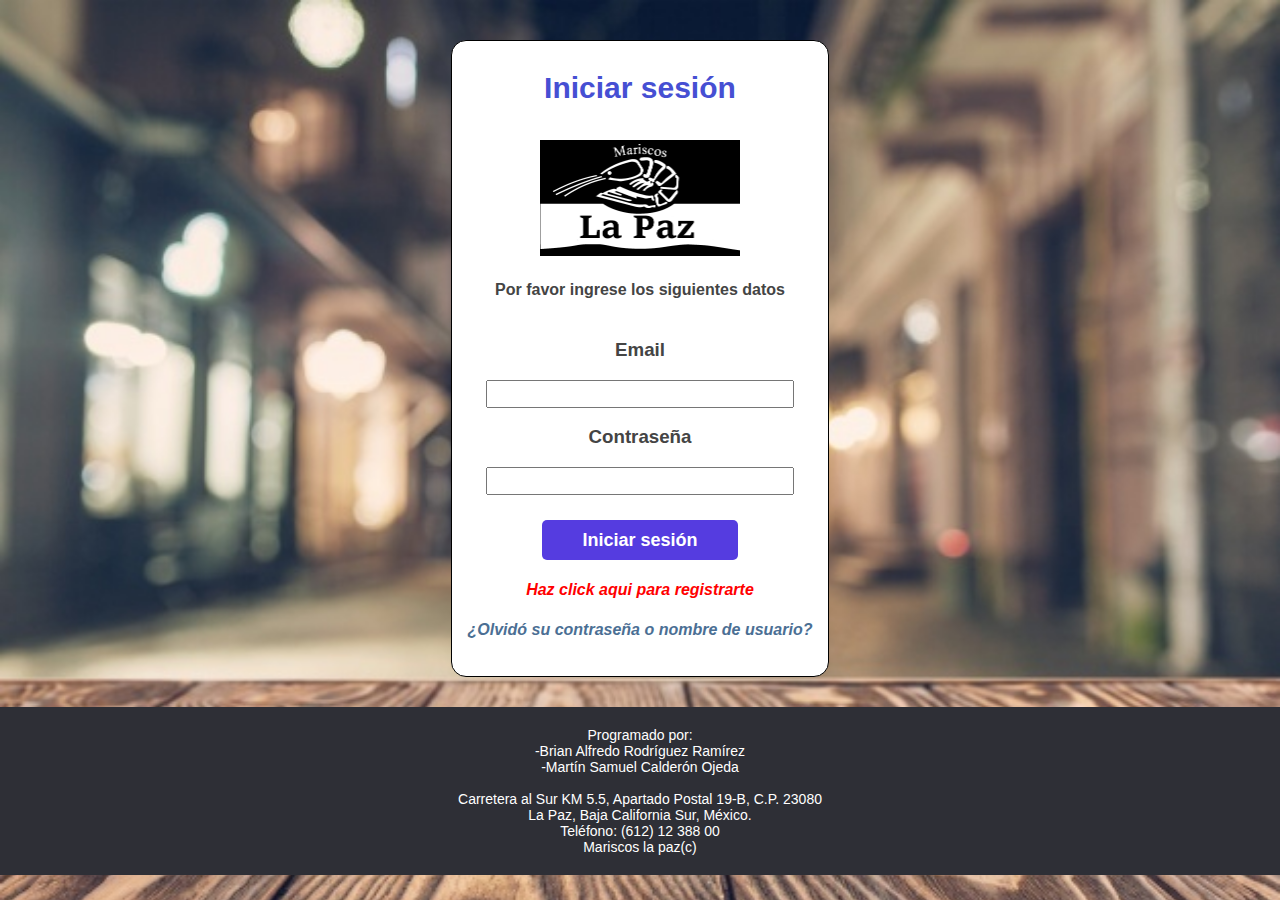
<file: index.html>
﻿<!DOCTYPE html>
<html>
<head>
	<meta charset="utf-8">
	<meta name="viewport" content="width=device-width, initial-scale=1.0">
	<title>productos</title>
	<link rel="stylesheet" type="text/css" href="style.css">
	<link rel="stylesheet" href="https://use.fontawesome.com/releases/v5.8.1/css/all.css" integrity="sha384-50oBUHEmvpQ+1lW4y57PTFmhCaXp0ML5d60M1M7uH2+nqUivzIebhndOJK28anvf" crossorigin="anonymous">
</head>
<body class="fondo-login">
	<div >
	</div>

    <main class="main-ajustado2">

			<div class="productos-centrado">

				<div class="fondo-texto">
					<div class="centar-vertical">
						<h3 class="titulo-login">Iniciar sesión</h3>
						<a href="principal.html"><img class="logo-login" src="img/logonegro.png"></a>
						<h4 class="instrucciones">Por favor ingrese los siguientes datos</h4>
					</div>

					<form id="login" onsubmit="login();return false;">
						<h3>Email</h3>
						<input id="email" class="formulario-login tam-input">
						<h3>Contraseña</h3>
						<input id="password" type="password" class="formulario-login tam-input">
						<br>
						<button type="submit" class="btn-login" value="login" id="login-button"> Iniciar sesión</button>
						
						<a style="text-decoration: none;" href="register.html"><h4 class="olvidarDatos" style="color: red;">Haz click aqui para registrarte</h4></a>

						<h4 class="olvidarDatos">¿Olvidó su contraseña o nombre de usuario?</h4>

					</form>
				</div >
				
		  </div> 


	</main>
	
	<footer >
		Programado por: 
		<br>
		-Brian Alfredo Rodríguez Ramírez
		<br>
		-Martín Samuel Calderón Ojeda
		<br>
		<br>
		Carretera al Sur KM 5.5, Apartado Postal 19-B, C.P. 23080 <br> La Paz, Baja California Sur, México. 
		<br>
		Teléfono: (612) 12 388 00
		<br>
		Mariscos la paz(c)
	</footer>

	<script type="text/javascript" src="js/login.js"></script>
</body>
</html>
</file>
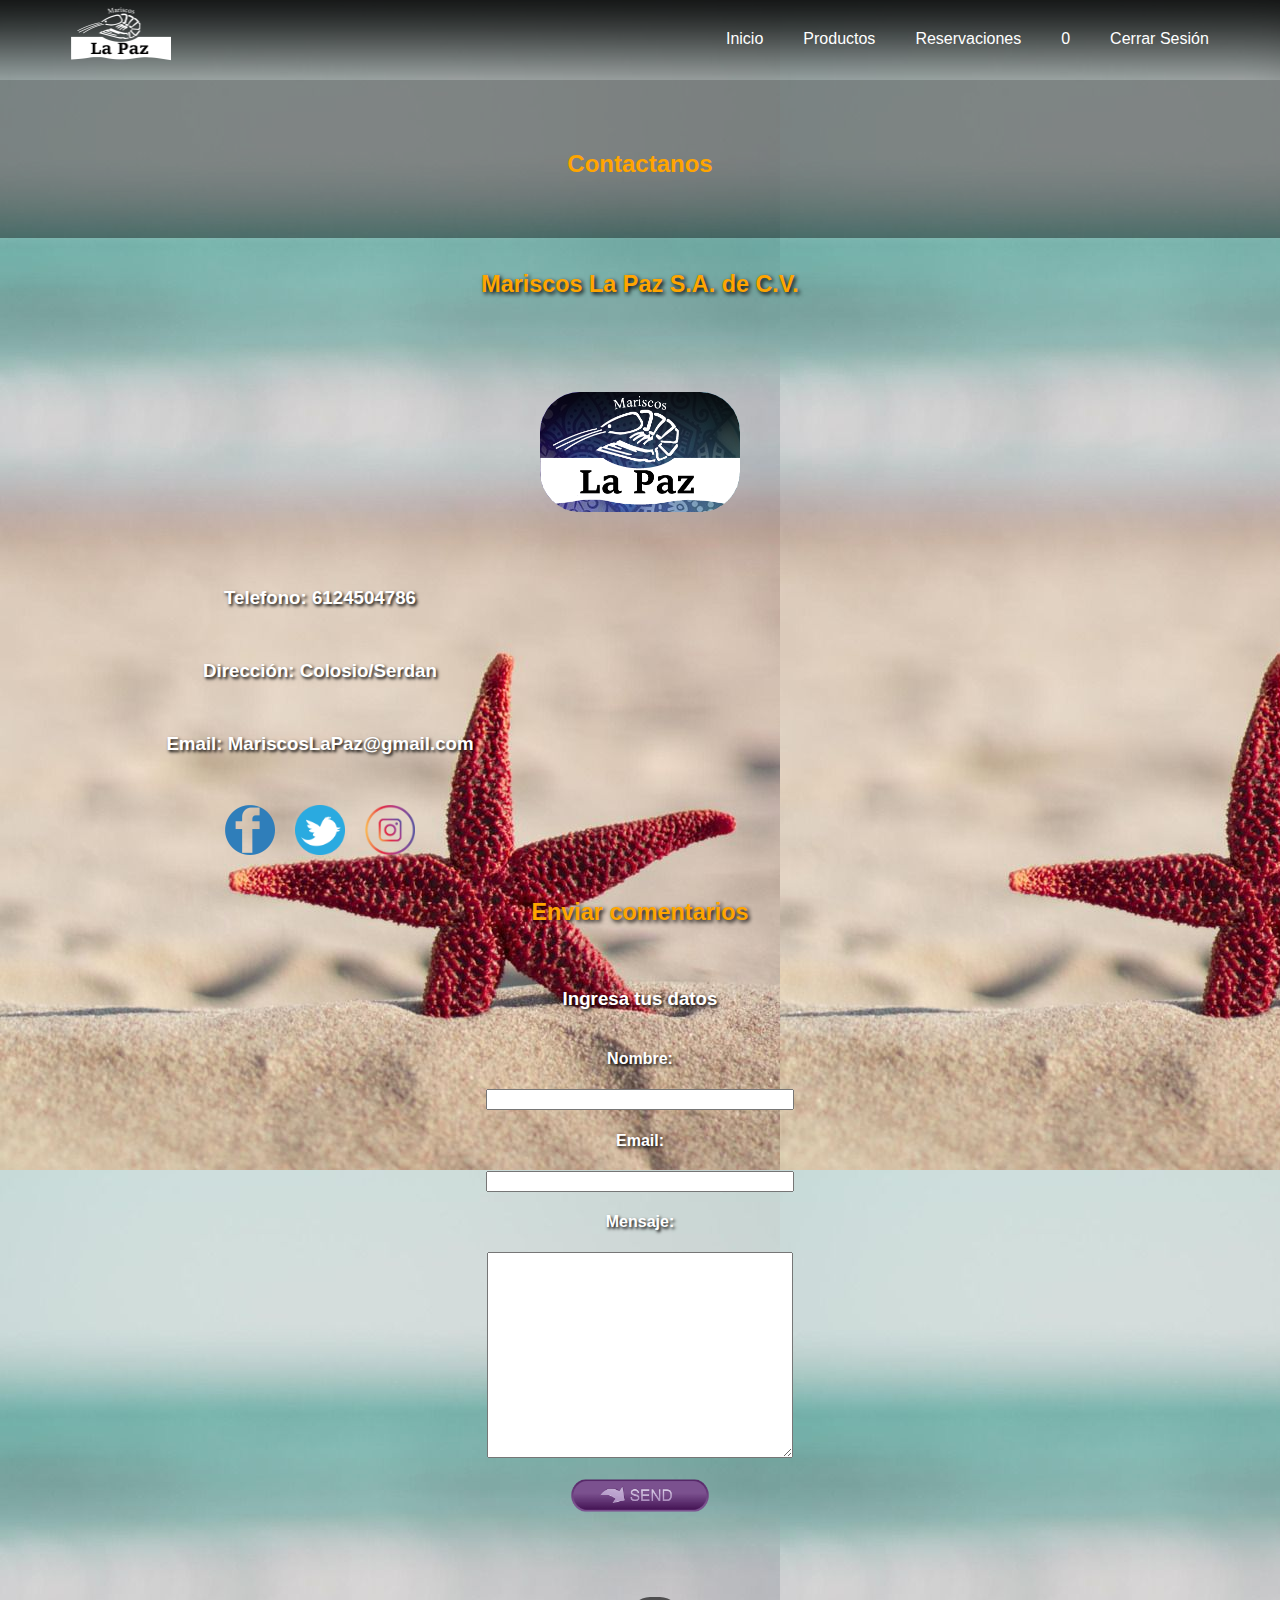
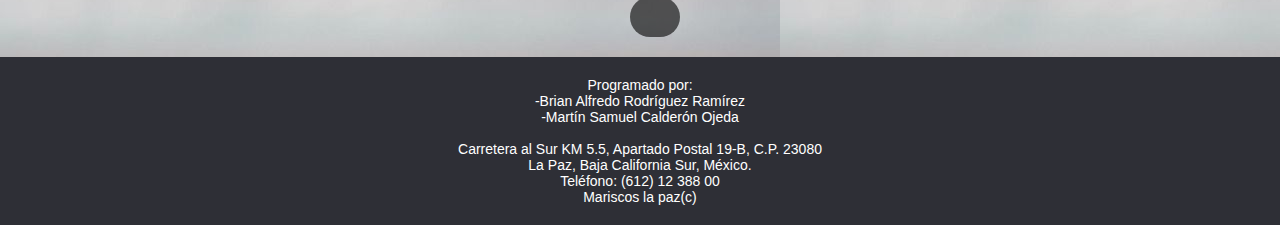
<file: contacto.html>
﻿<!DOCTYPE html>
<html>
<head>
	<meta charset="utf-8">
	<meta name="viewport" content="width=device-width, initial-scale=1.0">
	<title>Contactanos</title>
	<link rel="stylesheet" type="text/css" href="style.css">
	<link rel="stylesheet" href="https://use.fontawesome.com/releases/v5.8.1/css/all.css" integrity="sha384-50oBUHEmvpQ+1lW4y57PTFmhCaXp0ML5d60M1M7uH2+nqUivzIebhndOJK28anvf" crossorigin="anonymous">
</head>
<body class="fondo-contacto">
	<header>
		<a id="id"></a>
		<div class="barra-menu-principal">
			<div class="menu-izquierda">
				<a href="principal.html"><img class="menu-elemento logo-empresa" src="img/logotrans.png"></a>

			</div>
			<div class="menu-derecha">
				<a href="principal.html" class="menu-elemento menu-elemento-texto">Inicio</a>
				<a href="productos.html" class="menu-elemento menu-elemento-texto">Productos</a>
				<a href="contacto.html" class="menu-elemento menu-elemento-texto"> Reservaciones</a>
				<div class="menu-elemento">
					<a href="carrito.html" class="fas fa-shopping-cart fa-lg menu-elemento-icono"tabindex="-1" id="cart" ></a> <!--Carrito-->
					<span id="productQuantity">0</span> <!-- product quantity -->
				</div>
				<a href="index.html"class="menu-elemento menu-elemento-texto">Cerrar Sesión</a>
			</div>
		</div>
	</header>

	<main>
		<div class="espacio"> 
				<div class="contactanos">
						<h2>Contactanos</h2>
				</div>
		</div>

		<div class="espacio-2">
			<h3>Mariscos La Paz S.A. de C.V.</h3>
		</div>
		<div class="centrar-logo">
			<img class="logo_cont" src="img/logotrans.png">
		</div>
		<div class="contenedor-contac">
			<div class="cont-datos">
				
				<div><h3>Telefono: 6124504786</h3> </div>
				<div>
					<h3>Dirección: Colosio/Serdan</h3>
				</div>
				<div>
				<h3>Email: MariscosLaPaz@gmail.com</h3><br>
				</div>
				<div class="centrar-logo-2">
						<a href="https://www.facebook.com/"><img class="redes-icon" src="img/cont/face.png"></a> 
						<a href="https://twitter.com/home"><img class="redes-icon" src="img/cont/twitter.png"></a>
						<a href="https://www.instagram.com/"><img class="redes-icon" src="img/cont/insta.png"></a>
				</div>

			</div>
			<div class="cont-datos" >
				<div>
					<iframe src="https://www.google.com/maps/embed?pb=!1m18!1m12!1m3!1d382.71417003854606!2d-110.33275067898951!3d24.13624086897893!2m3!1f0!2f0!3f0!3m2!1i1024!2i768!4f13.1!3m3!1m2!1s0x86ae2dff378f2a65%3A0x45349b87f405fdd5!2sLa%20santa%2C%20barber%20shop!5e0!3m2!1ses-419!2smx!4v1602472565889!5m2!1ses-419!2smx" width="600" height="300" frameborder="0" style="border:0;" allowfullscreen="" aria-hidden="false" tabindex="0"></iframe>

				</div>

				
			</div>


		</div>

		<div class="espacio-2">
			<h3>Enviar comentarios</h3>
		</div>
		<div class="formulario" >
			<h3>Ingresa tus datos</h3>
			<h4>Nombre:</h4>
			<input type="" name="nombre" class="tam-input">
			<h4>Email:</h4>
			<input type="" name="Email" class="tam-input">
			<h4>Mensaje:</h4>
			<textarea class="tam-areat"></textarea>
			<a href="#"><img class="btn-enviar" src="img/cont/enviar.png"></a>
		</div>
		<div class="espacio-2">
			<a href="#id" class="btn-cambio btn-arriba">
				<i class="fas fa-arrow-circle-up fa-lg btn-icono" style=" color:white;"></i><!--arriba-->
			</a>
		</div>
	</main>

	
	<footer >
		Programado por: 
		<br>
		-Brian Alfredo Rodríguez Ramírez
		<br>
		-Martín Samuel Calderón Ojeda
		<br>
		<br>
		Carretera al Sur KM 5.5, Apartado Postal 19-B, C.P. 23080 <br> La Paz, Baja California Sur, México. 
		<br>
		Teléfono: (612) 12 388 00
		<br>
		Mariscos la paz(c)
	</footer>

<script src="js/principal.js"></script>
</body>
</html>
</file>
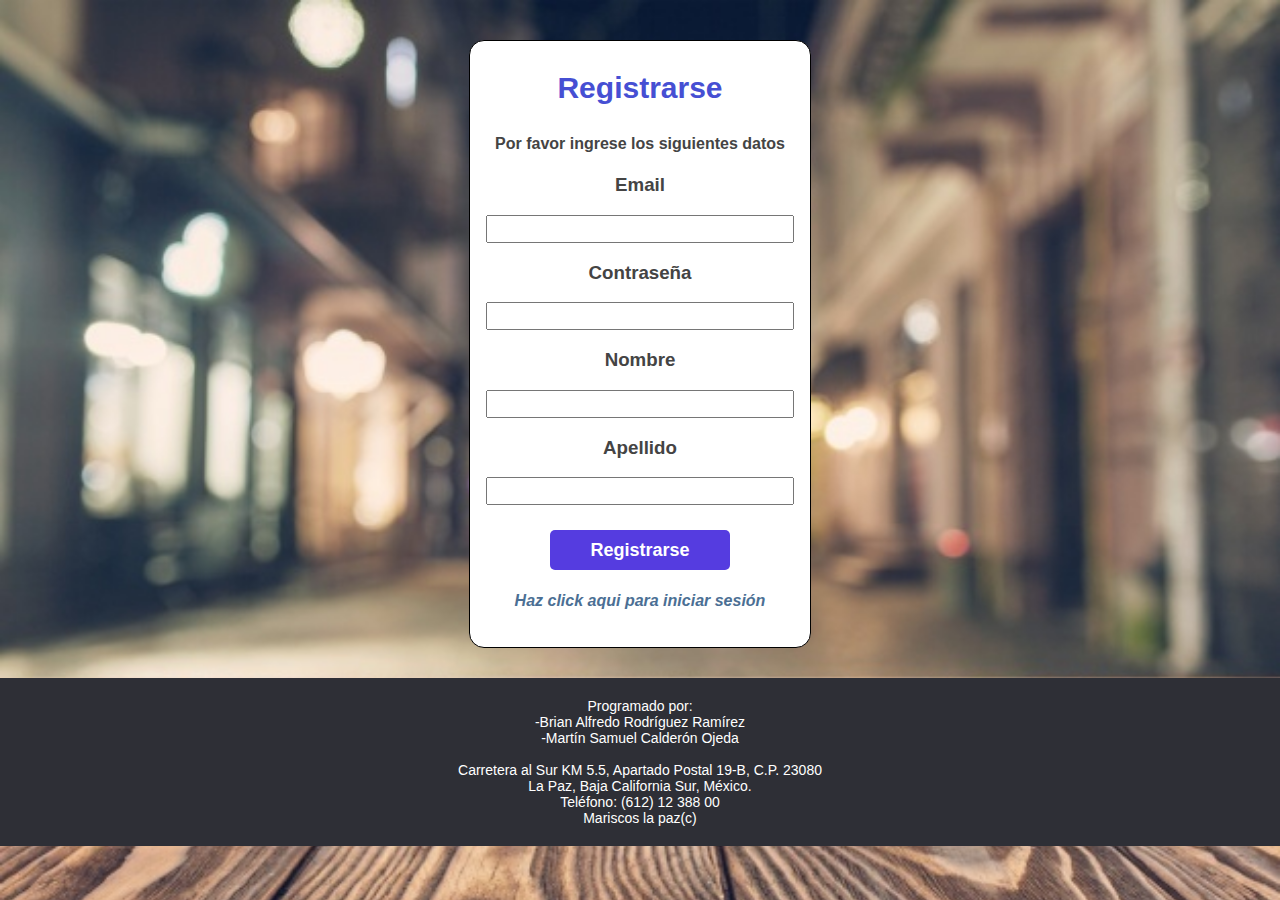
<file: register.html>
﻿<!DOCTYPE html>
<html>
<head>
	<meta charset="utf-8">
	<meta name="viewport" content="width=device-width, initial-scale=1.0">
	<meta http-equiv="X-UA-Compatible" content="IE=edge">
	<title>productos</title>
	<link rel="stylesheet" type="text/css" href="style.css">
	<link rel="stylesheet" href="https://use.fontawesome.com/releases/v5.8.1/css/all.css" integrity="sha384-50oBUHEmvpQ+1lW4y57PTFmhCaXp0ML5d60M1M7uH2+nqUivzIebhndOJK28anvf" crossorigin="anonymous">

	<script type="text/javascript" language="javascript" src="js/registrarse.js"></script> 
	<script type="text/javascript" language="javascript" src="js/login.js"></script>
</head>
<body class="fondo-login">
	<div >
	</div>

    <main class="main-ajustado2">
       		
			<div class="productos-centrado">

				<div class="fondo-texto">
					<h3 class="titulo-login">Registrarse</h3>
					<h4 class="instrucciones">Por favor ingrese los siguientes datos</h4>

					<form id="registrarse" onsubmit="registrarse();return false;">
						<h3>Email</h3>
						<input id="email" type="" class="formulario-login tam-input" >
						<h3>Contraseña</h3>
						<input id="password" type="password" class="formulario-login tam-input" >
						<h3>Nombre</h3>
						<input  id="nombre" type="" class="formulario-login tam-input" >
						<h3>Apellido</h3>
						<input id="apellido" type=""  class="formulario-login tam-input">

						<br>
						<button type="submit" class="btn-login" value="registrarse" id="login-button"> Registrarse	</button>

						<a style="text-decoration: none;" href="index.html"><h4 class="olvidarDatos">Haz click aqui para iniciar sesión</h4></a>
					</form>

				</div >
			</div>
	</main>

	
	<footer >
		Programado por: 
		<br>
		-Brian Alfredo Rodríguez Ramírez
		<br>
		-Martín Samuel Calderón Ojeda
		<br>
		<br>
		Carretera al Sur KM 5.5, Apartado Postal 19-B, C.P. 23080 <br> La Paz, Baja California Sur, México. 
		<br>
		Teléfono: (612) 12 388 00
		<br>
		Mariscos la paz(c)
	</footer>

</body>
</html>
</file>
<file: style.css>
body{
    background-color: rgb(238, 238, 238);
    font-family: 'Roboto', sans-serif;
    margin: 0px;
} 
.main-ajustado{
    padding-top: 110px; 
    padding-bottom: 30px;
}
.main-ajustado2{
    padding-top: 40px; 
    padding-bottom: 30px;
}
/*footer inicia*/
footer{
    background-color: rgb(46, 47, 54);
	color: rgb(255, 255, 255);
    font-size: 14px;
    margin: 0px;
    padding: 0px;
    padding-top: 20px;
    padding-bottom: 20px;
    text-align: center;
    width: 100%;

}
/*footer termina*/

/*Header inicia*/
.barra-menu-principal{
    position:absolute;  top: 0px; left:0px;
    color:white;
    width:100%;
    height: 80px;
    z-index: 2;
    -webkit-box-shadow: inset -20px 146px 90px -93px rgba(0,0,0,1);
    -moz-box-shadow: inset -20px 146px 90px -93px rgba(0,0,0,1);
    box-shadow: inset -20px 146px 90px -93px rgba(0,0,0,1);
}
.menu-elemento{
    color:white;
    font-size:  16px;
    float: left;
    margin: 15px;
    margin-top: 25px;
    padding: 5px;
    text-decoration: none;
}
.menu-elemento-texto{
    color:white;
    text-decoration: none;
    font-size: 16px;
}
.menu-elemento-texto:hover{
    text-decoration: underline;
    color:rgb(248, 255, 144);
}
.menu-elemento-icono{
    color:white;
    text-decoration: none;
    font-size: 16px;
}
.menu-elemento-icono:hover{
    color:rgb(248, 255, 144);
}
.menu-derecha{
    float: right;
    margin-right: 4%;
}
.menu-izquierda{
    float: left; 
    margin-left: 4%;
   
}
.input-buscar{
    background:transparent;
    background-color: rgba(0, 0, 0, 0.2);
    border-radius: 5px;
    border: 0;
    border-bottom-width:20px; 
    color:white;
    height: 25px;
    margin-top:25px;
    padding-left: 2%;
        width: 40%;
        font-size: 12px;
        

}
.input-buscar:hover{
    background-color: rgba(0, 0, 0, 0.5);
}
.input-buscar::placeholder {
     color: white; 
    }
.logo-empresa{
    margin-top: 5px;
    padding-top: 0px;
    width:100px;
}
/*Header termina*/


/*Index inicia*/
/*Slider inicia*/
.slider-imagen{
    height:750px;
    min-width:100%;
    max-width:100%;
    position:absolute; top:0; left:0;
    z-index: 1;
}
.slider-mensaje{
    background-color: rgba(0, 0, 0, 0.4);
    border-radius: 80px;
    color:white;
    opacity: 90%;
    position:absolute; top: 290px; 
    padding-top: 20px;
    padding-bottom: 30px;
    width: 40%;
    z-index: 2;
}
.slider-mensaje-left{
    padding-left: 50px;
    padding-right: 50px;
   
}
.slider-nombre{
    font-size: 50px;
    font-family: 'Dancing Script', sans-serif;
    margin-top: 0px;
    margin-bottom: 10px;
    text-shadow: black 0.1em 0.1em 0.2em;
}
.slider-mensaje-desc{
    font-weight: bold;
    font-size: 18px;
    margin-top: 0px;
    margin-bottom: 30px;
    padding-top: 0px;
    text-shadow: black 0.1em 0.1em 0.2em;
}
.btn-slider{
    background-color: white;
    border-radius: 5px;
    color: black;
    font-size: 18px;
    font-weight: bold;
    float: left; 
    height: 30px;
    margin-right: 10px;
    padding-right: 25px;
    padding-top: 10px;
    text-decoration: none;
}
.btn-2
{
    background-color:rgb(102, 102, 102);
    color:white;
    opacity: 90%;
}
.btn-icono{
    padding-left: 25px;
    text-decoration: none;
}
.slider-cambio{
    color:white;
    opacity: 90%;
    position:absolute; top: 540px;
    position: absolute; right: 50px; 
    padding-top: 20px;
    padding-bottom: 30px;
    z-index: 2;
}
.btn-cambio{
    background-color: rgba(0, 0, 0, 0.6);
    border-radius: 1000px;
    color: white;
    font-size: 18px;
    font-weight: bold;
    float: left; 
    height: 30px;
    margin-right: 10px;
    padding-right: 25px;
    padding-top: 10px;
    text-decoration: none;
}
/*slider termina*/

.subtitulo-1{
    background-color: #970d14;
    color:white;
    font-size: 21px;
    padding-top: 10px;
    padding-bottom: 10px;
    text-align: center;
    width:100%;
    z-index: 2;
    position:absolute;  top: 700px; left:0px;
}

.btn-arriba{
    margin-left: 40px;
}
.ofertas-especiales{
    padding-top:780px;
    color:white;
    margin-left: 10px;
}
.fila-ofertas-especiales{
    display:flex;
    justify-content: space-around;
    margin-bottom: 40px;
}

.oferta-portada{
    width:400px;
    height: 350px;
    border-radius: 4px;
    margin-right: 4px;
}
/*Index termina*/


/*Productos inicia*/
.fondo-productos{
    border:1px solid black;
    /* fallback for old browsers */
    background: url(img/productos/fondo.jpg);
    /* Chrome 10-25, Safari 5.1-6 */
    background: url(img/productos/fondo.jpg);
    /* W3C, IE 10+/ Edge, Firefox 16+, Chrome 26+, Opera 12+, Safari 7+ */
    background-size: 100%;
    background-size: auto;
    position: relative;
}
.main-marco{
    padding-top: 120px;
}
.marco{
    border-radius: 100px;
    background-color: rgba(255, 255, 255, 0.9);
    margin: 0 100px 0 100px;
    padding-bottom: 30px;
    -webkit-box-shadow: 0px 0px 12px 9px rgba(0,0,0,0.75);
-moz-box-shadow: 0px 0px 12px 9px rgba(0,0,0,0.75);
box-shadow: 0px 0px 12px 9px rgba(0,0,0,0.75);
}
.productos{
	color:rgb(61, 133, 214);
}
.productos-centrado{
    text-align: center;
}
.titulo-pagina{
    color:rgb(0, 0, 0);
    font-size: 80px;
    font-style: oblique;
    padding-top: 20px;
    text-align: center;
    text-emphasis-color: inherit;
    text-emphasis-color: blue;
}

.subtitulo-cartelera{
    font-size:40px;
    margin-left: 60px;
    margin-bottom: 0;
    text-align: left;
    padding-bottom: 0px;
}
.block{
	border:1px solid black;
	box-sizing: border-box;
    color: #444;
	padding:1em;
    display: inline-block;
    margin: 30px 15px 30px 15px;
    border-radius: 5px;
    background-color: white;
    -webkit-box-shadow: 0px 0px 31px -11px rgba(0,0,0,0.75);
-moz-box-shadow: 0px 0px 31px -11px rgba(0,0,0,0.75);
box-shadow: 0px 0px 31px -11px rgba(0,0,0,0.75);
}

.subtitulo-productos{
    font-size:21px;
    margin-bottom: 15px;
}
.titulo-de-pagina{
    font-size:27px;
    margin-bottom: 15px;
    color: orange;
    text-align: center;

}
.img_producto{
	width: 210px;
    height:210px;
}
.img_cart{
    margin-left: 20px;
	padding-left: 20px;
	width: 60px;
}
.img_rate{
	width: 120px;
	height: 30px;
}
.desc-producto{
    font-size: 14px;
}

.btn-comprar{
    background-color: rgb(85, 60, 224);
    color: rgb(255, 255, 255);
    margin: 25px 0 25px 0;
    height: 30px;
    border-radius: 5px;
    font-size: 18px;
    font-weight: bold;
    padding: 10px 40px 10px 40px;
    outline:none;
    border: 0;
    text-decoration: none;
}
.btn-comprar:hover{
    background-color: rgb(124, 101, 223);
}
.btn-comprar:active{
    background-color:rgb(74, 42, 255);
}
/*Termina Productos*/

/*contactanos*/
.fondo-contacto{
    /* fallback for old browsers */
    background: url(img/cont/fondo.jpg);
    /* Chrome 10-25, Safari 5.1-6 */
    background: url(img/cont/fondo.jpg);
    /* W3C, IE 10+/ Edge, Firefox 16+, Chrome 26+, Opera 12+, Safari 7+ */
    background-size: 100%;
    background-size: auto;
    position: relative;
}
.contactanos{
    width: 100%;
   padding-top: 50px;
   display: flex;
   justify-content: space-around;
   background-color: rgba(0,0,0,0.4);
}
.contactanos h2{
   color:orange;
   padding-bottom: 40px;
   
}
.espacio{
    padding-top: 80px;
    padding-left: 0px;
}
.espacio-2{
    padding-top: 10px;
    display: flex;
    color:orange;
    font-size:20px;
    text-align: center;
    justify-content: center;
    padding-bottom: 20px;
    background-color: transparent;
    text-shadow: black 0.1em 0.1em 0.2em;
   }

.logo_cont{
    width: 200px;
    height: 120px;
    border-radius: 40px;
    margin-top: 50px;
    margin-bottom: 50px;
    -webkit-box-shadow: inset -20px 146px 90px -93px rgba(0,0,0,1);
    -moz-box-shadow: inset -20px 146px 90px -93px rgba(0,0,0,1);
    box-shadow: inset -20px 146px 90px -93px rgba(0,0,0,1);
     /* fallback for old browsers */
     background: -webkit-linear-gradient(to right, hsla(253, 95%, 50%, 0.459), hsla(192, 45%, 52%, 0.664)), url(img/productos/fondo.jpg);
     /* Chrome 10-25, Safari 5.1-6 */
     background: linear-gradient(to right, hsla(253, 95%, 50%, 0.459),hsla(192, 45%, 52%, 0.664)), url(img/productos/fondo.jpg);
     /* W3C, IE 10+/ Edge, Firefox 16+, Chrome 26+, Opera 12+, Safari 7+ */
    }
.centrar-logo{
    display: flex;
    justify-content: center;
}
.centrar-logo-2{
    display: flex;
    justify-content: center;
}
.img_map{
    width: 40%;
    display: flex;
     justify-content: space-around;
}
.contenedor-contac{
    display: flex; 
    justify-content: space-around;
}
.cont-datos{
    width: 50%; display: flex; 
    flex-direction: column;
    text-align: center; 
    justify-content: space-around;
    text-shadow: black 0.1em 0.1em 0.2em;
    color:white;
}
.formulario{
    display: flex; 
    justify-content: space-around;
     flex-direction: column;
      align-items:  center;
     padding-bottom: 50px;
     text-shadow: black 0.1em 0.1em 0.2em;
    color:white;
}
.tam-input{
    width: 300px;
}
.tam-areat{
    width: 300px;
    height: 200px;
}
.redes-icon{
width: 50px;
height: 50px;
padding-left: 10px;
padding-right: 10px;
}
.btn-enviar{
   width: 150px;
   height:75px;
}
/*fin contactanos*/

/*Inicio login*/
.fondo-login{
    /* fallback for old browsers */
    background: url(img/login/fondo.jpg);
    /* Chrome 10-25, Safari 5.1-6 */
    background: url(img/login/fondo.jpg);
    /* W3C, IE 10+/ Edge, Firefox 16+, Chrome 26+, Opera 12+, Safari 7+ */
    background-size: 100%;
    background-size: cover;
    position: relative;
}

.fondo-texto{
	border:1px solid black;
	box-sizing: border-box;
    color: #444;
    padding: 0 1em 1em 1em;
    display: inline-block;
    border-radius: 15px;
    background-color: rgb(255, 255, 255);
    
}
.centar-vertical{
    display: flex;
    flex-direction: column;
    align-items: center;
}

.titulo-login{
    font-size: 30px;
    color: rgb(70, 79, 211);
}

.btn-login{
    background-color: rgb(85, 60, 224);
    color: rgb(255, 255, 255);
    margin-top: 25px;
    height: 30px;
    border-radius: 5px;
    font-size: 18px;
    font-weight: bold;
    padding: 10px 40px 30px 40px;
    outline:none;
    border: 0;
}
.btn-login:hover{
    background-color: rgb(124, 101, 223);
}
.btn-login:active{
    background-color:rgb(74, 42, 255);
}
.formulario-login{
    text-align: center; 
    font-size: 19px;
}
.olvidarDatos{
    font-style: italic; 
    color: rgb(75, 111, 148);
}
.olvidarDatos:hover{
    color: rgb(76, 128, 180);
}
.olvidarDatos:active{
    color: rgb(139, 164, 189);
}
/* Fin login */

/*Carrito inicia*/
.lista-carrito{
font-size: 20px;

}
table {
    width: 100% !important;
}
.logo-login{
    margin-top: 5px;
    padding-top: 0px;
    width:200px;
}

/*Fin carrito*/

/*Estilos para smartphones*/
@media only screen and (max-width: 1000px){
    .fila-ofertas-especiales{
        flex-direction: column;
    }
    .slider-nombre{
        font-size: 20px;
    }
    .slider-mensaje-desc{
        font-size: 12px;
    }
    .input-buscar{
        width: 5%;
        font-size: 12px;
        
    }
    .acomodar-icono-buscar{
        left:1px; 
        margin-top:30px;
        position:absolute;
        color: transparent;
    }
    .logo-empresa{
        width:40px;
    }
    .menu-elemento{
        font-size:  10px;
        float: left;
        margin: 5px;
        margin-top: 25px;
        padding: 5px;
        text-decoration: none;
    }
    .menu-elemento-texto{
        font-size:  10px;
        float: left;
        text-decoration: none;
    }
    .menu-derecha{
        float: right;
        margin-right: 4%;
    }
    .menu-izquierda{
        float: left; 
        margin-left: 4%;
        justify-content:space-evenly;
    }
    .contenedor-contac{
        display: flex; 
        justify-content: center;
        flex-direction: column;
    }
    .cont-datos{
        width: 100%; display: flex; 
        flex-direction: column;
        text-align: center; 
        justify-content: center;
    }
    .espacio-2{
        text-align: center; 
    }
    /*Productos*/
    .subtitulo-cartelera{
        margin-left: 0px;
        text-align: center;
    }
    /*Index*/
    .oferta-portada{
        width:100%;
        height: 350px;
        border-radius: 4px;
        margin-right: 4px;
        padding-bottom: 20px;
    }
    .ofertas-especiales{
        padding-top:780px;
        color:white;
        margin-left: 10px;
        margin-right: 10px;
    }
    .btn-slider{
        font-size: 10px;
        margin-bottom: 5px;
    }
    .marco{
        border-radius: 20px;
        margin: 0 20px 0 20px;
    }
    .titulo-pagina{
        font-size: 20px;
    }
    .lista-carrito {
        font-size: 12px;
    }
    .block{
        width: 90%;
    }
    .img_producto{
        width: 90%;
    }
    .fondo-texto{
        width: 90%;
    }
    .olvidarDatos{
        font-size: 12px;
    }
    .instrucciones{
        font-size: 12px;
    }
   
    footer{
        font-size: 10px;
    }

    .logo-login{
        width: 50%;
    }

}
</file>
